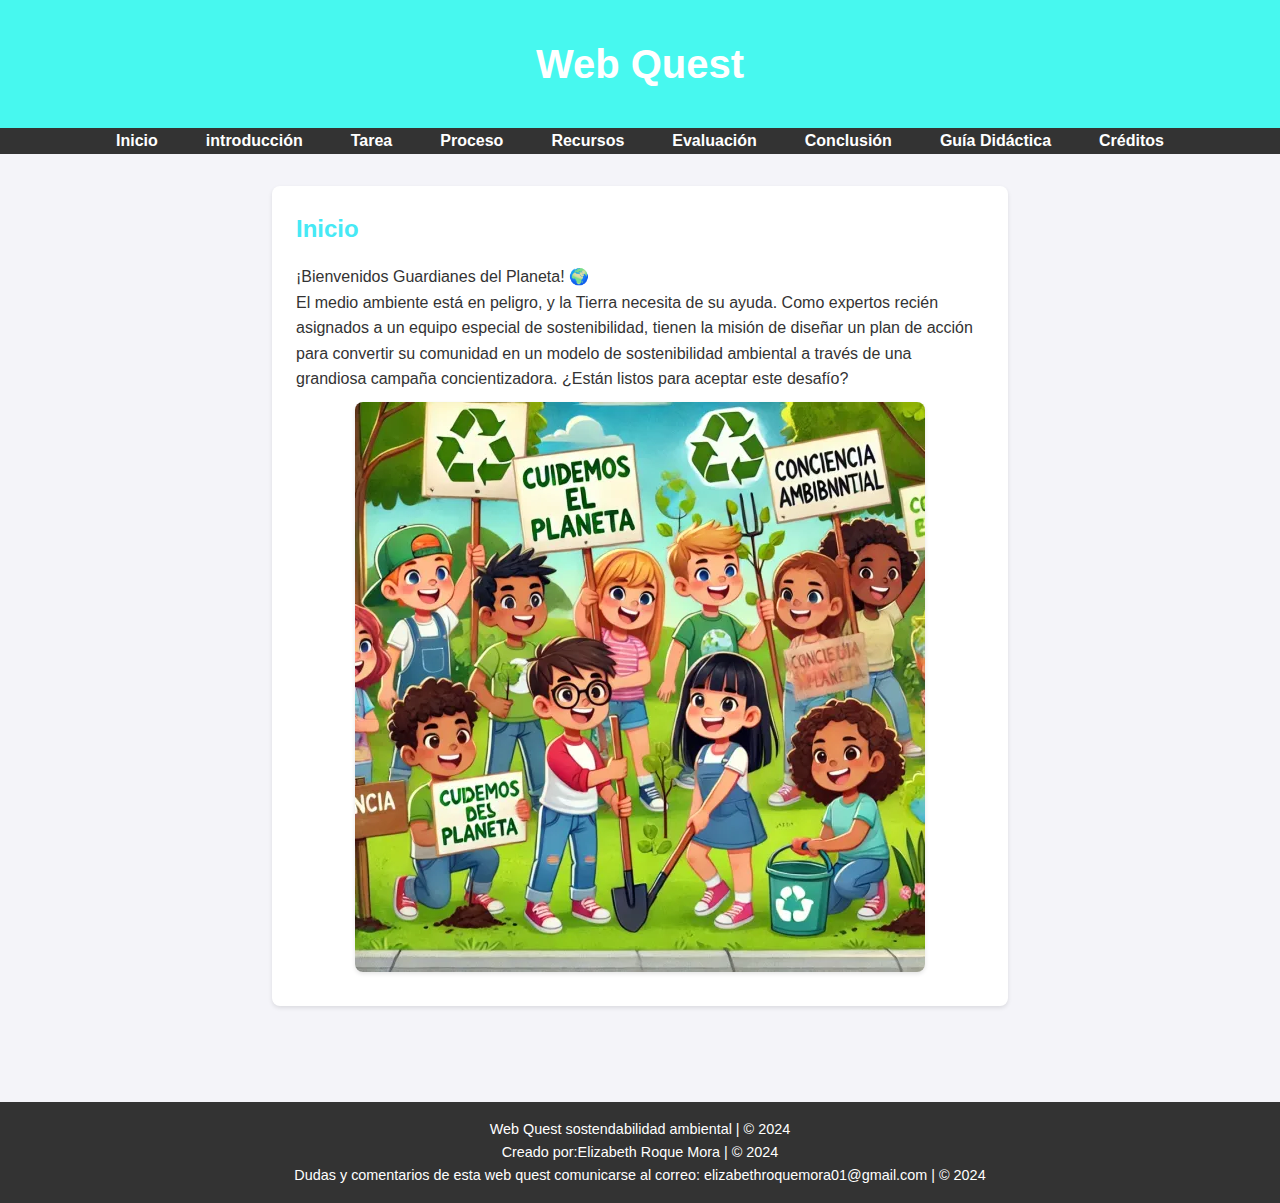
<file: index.html>
<!DOCTYPE html>
<html lang="es">
  <head>
    <meta charset="UTF-8" />
    <meta name="viewport" content="width=device-width, initial-scale=1.0" />
    <title>Web Quest</title>
    <link rel="stylesheet" href="styles.css" />
  </head>

  <body>
    <header>
      <h1>Web Quest</h1>
      <p></p>
    </header>

    <nav>
      <ul>
        <li><a href="../index.html">Inicio</a></li>
        <li><a href="./views/intruduction.html">introducción</a></li>
        <li><a href="./views/task.html">Tarea</a></li>
        <li><a href="./views/process.html">Proceso</a></li>
        <li><a href="./views/resourses.html">Recursos</a></li>
        <li><a href="./views/evaluation.html">Evaluación</a></li>
        <li><a href="./views/conclution.html">Conclusión</a></li>
        <li><a href="./views/guia.html">Guía Didáctica</a></li>
        <li><a href="./views/credits.html">Créditos</a></li>
      </ul>
    </nav>
    <main>
      <section id="inicio">
        <h2>Inicio</h2>
        <p>¡Bienvenidos Guardianes del Planeta! 🌍</p>
        <p>
          El medio ambiente está en peligro, y la Tierra necesita de su ayuda.
          Como expertos recién asignados a un equipo especial de sostenibilidad,
          tienen la misión de diseñar un plan de acción para convertir su
          comunidad en un modelo de sostenibilidad ambiental a través de una
          grandiosa campaña concientizadora. ¿Están listos para aceptar este
          desafío?
        </p>
        <img
          src="./images/inicio.webp"
          alt="Cambio climático"
          style="
            display: block;
            margin: 10px auto;
            max-width: 100%;
            height: auto;
          "
        />
      </section>
    </main>

    <footer>
      <p>Web Quest sostendabilidad ambiental | © 2024</p>
      <p>Creado por:Elizabeth Roque Mora | © 2024</p>
      <p>
        Dudas y comentarios de esta web quest comunicarse al correo:
        elizabethroquemora01@gmail.com | © 2024
      </p>
    </footer>
  </body>
</html>
</file>
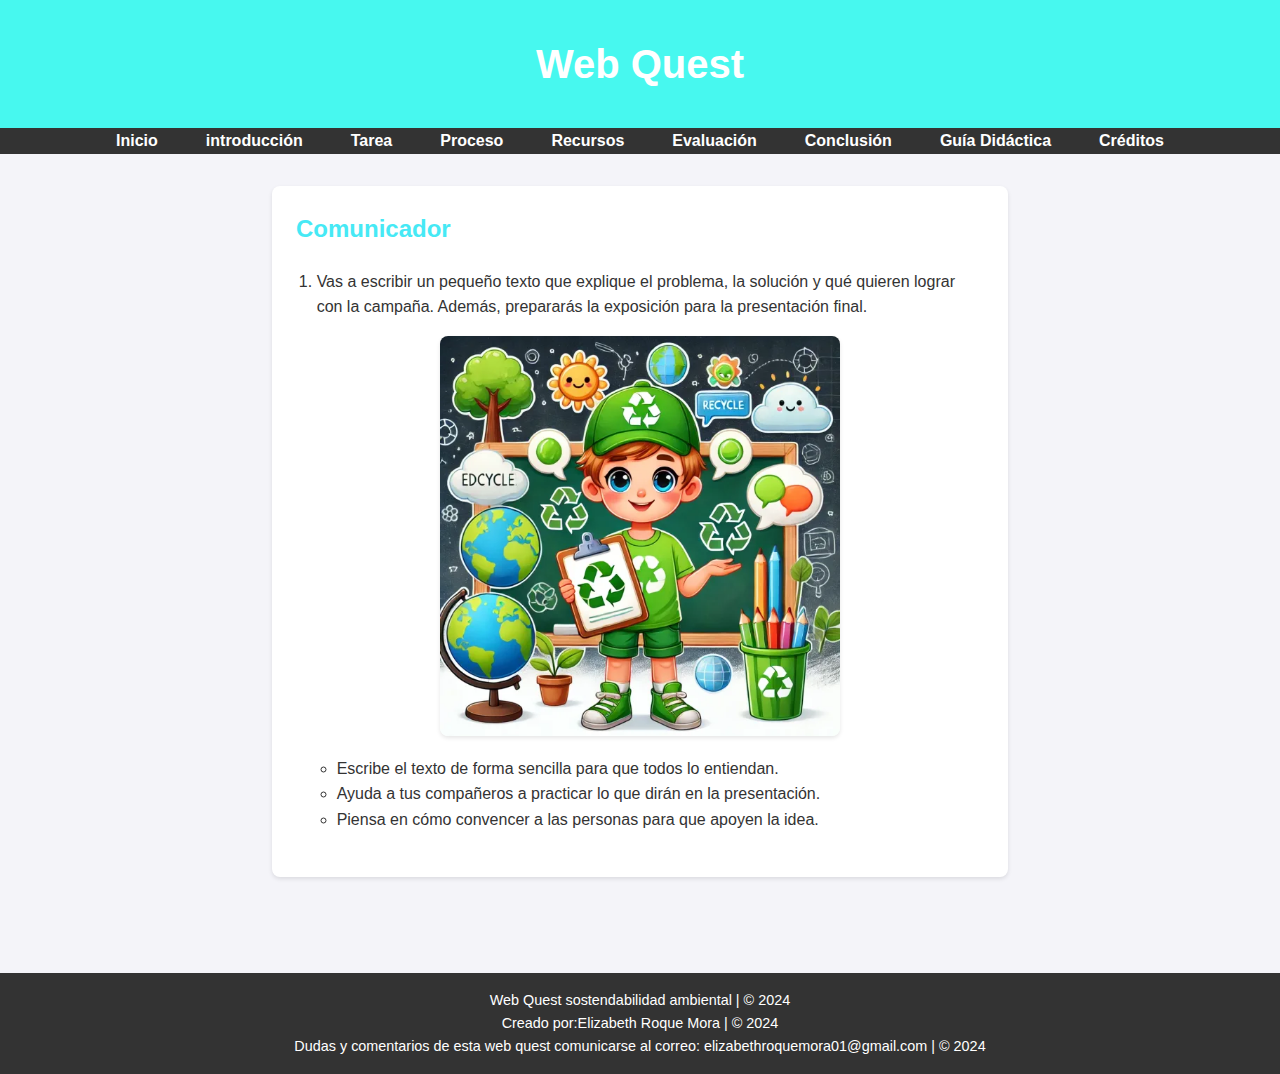
<file: views/comunicator.html>
<!DOCTYPE html>
<html lang="es">
  <head>
    <meta charset="UTF-8" />
    <meta name="viewport" content="width=device-width, initial-scale=1.0" />
    <title>Proceso</title>
    <link rel="stylesheet" href="../styles.css" />
    <style>
      img {
        width: 400px;
        height: auto;
        margin: 100px;
        display: block;
      }
      .image-right {
        float: right;
        margin-left: 20px;
        width: 200px;
        height: auto;
        margin: 10px;
        display: block;
      }
    </style>
  </head>
  <body>
    <header>
      <h1>Web Quest</h1>
      <p></p>
    </header>

    <nav>
      <ul>
        <li><a href="../index.html">Inicio</a></li>
        <li><a href="./intruduction.html">introducción</a></li>

        <li><a href="./task.html">Tarea</a></li>
        <li><a href="./process.html">Proceso</a></li>
        <li><a href="./resourses.html">Recursos</a></li>
        <li><a href="./evaluation.html">Evaluación</a></li>
        <li><a href="./conclution.html">Conclusión</a></li>
        <li><a href="./guia.html">Guía Didáctica</a></li>
        <li><a href="./credits.html">Créditos</a></li>
      </ul>
    </nav>

    <main>
      <section id="proceso">
        <h2>Comunicador</h2>
        <ol style="margin: 3%">
            <li>
              <p>
                Vas a escribir un pequeño texto que explique el problema, la
                solución y qué quieren lograr con la campaña. Además, prepararás
                la exposición para la presentación final.
              </p>
              <img src="../images/comunicador.webp" alt="Comunicadores" />
              <ul style="margin: 20px">
                <li>
                  Escribe el texto de forma sencilla para que todos lo
                  entiendan.
                </li>
                <li>
                  Ayuda a tus compañeros a practicar lo que dirán en la
                  presentación.
                </li>
                <li>
                  Piensa en cómo convencer a las personas para que apoyen la
                  idea.
                </li>
              </ul>
            </li>
          </ul>
        </ol>
      </section>
    </main>
  </body>
  <footer>
    <p>Web Quest sostendabilidad ambiental | © 2024</p>
    <p>Creado por:Elizabeth Roque Mora | © 2024</p>
    <p>
      Dudas y comentarios de esta web quest comunicarse al correo:
      elizabethroquemora01@gmail.com | © 2024
    </p>
  </footer>
</html>
</file>
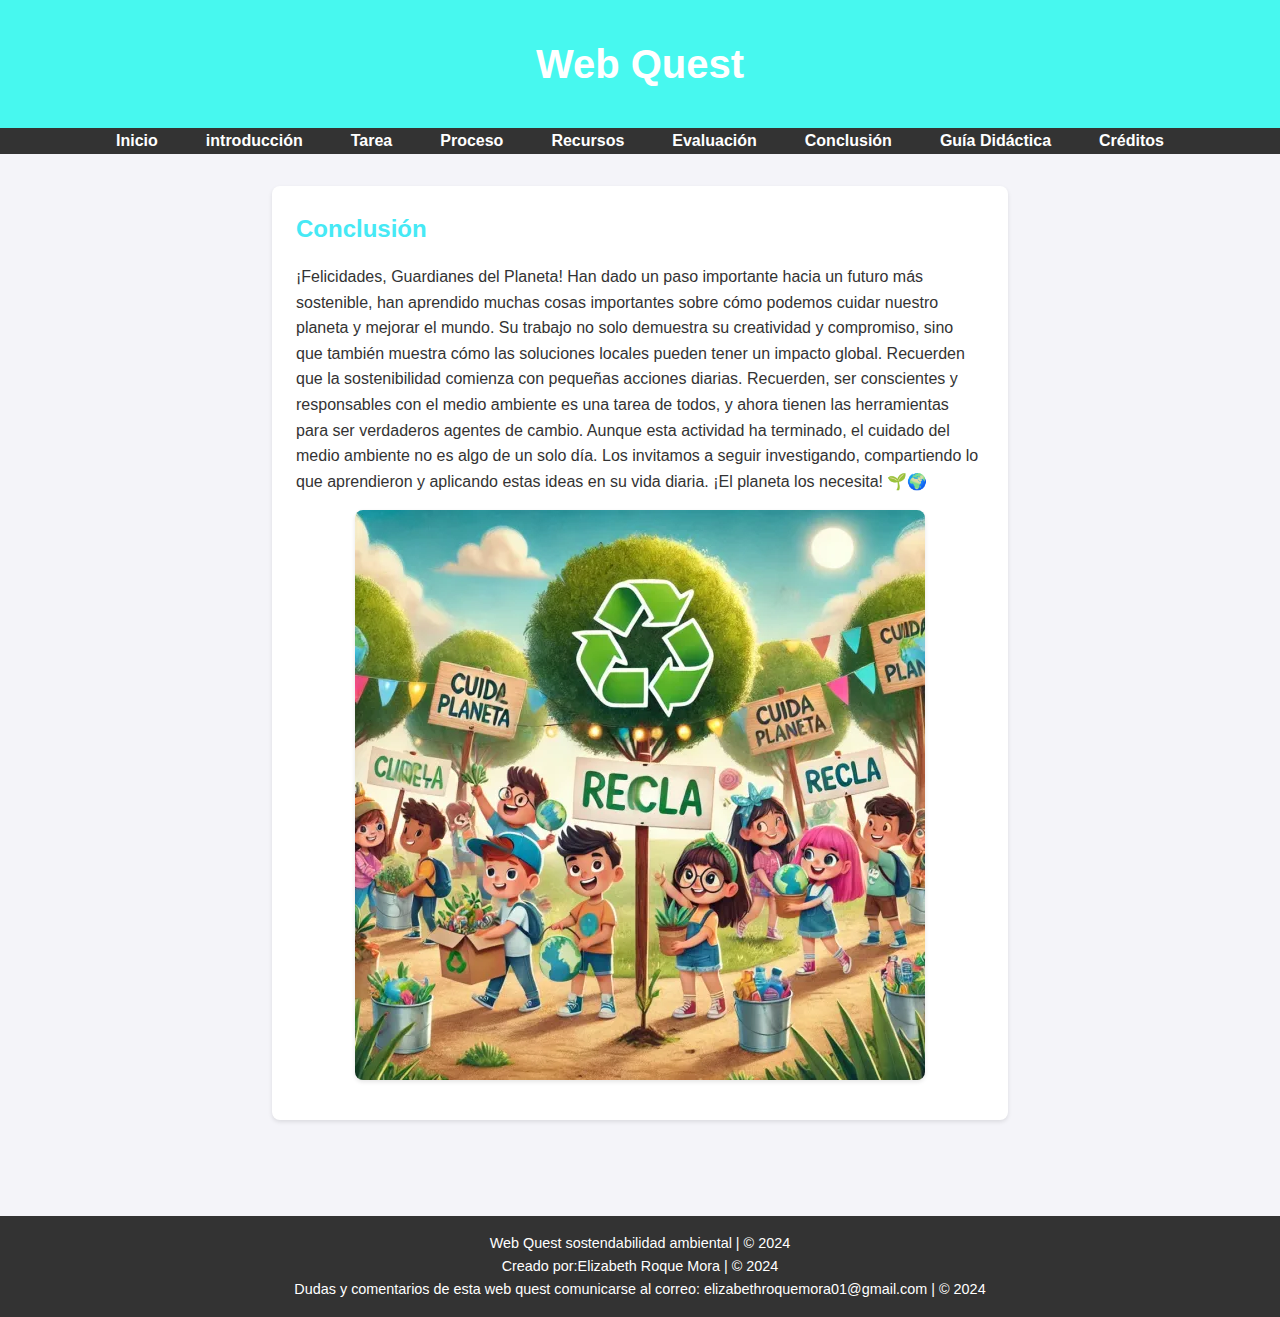
<file: views/conclution.html>
<!DOCTYPE html>
<html lang="en">
  <head>
    <meta charset="UTF-8" />
    <meta name="viewport" content="width=device-width, initial-scale=1.0" />
    <title>conclusion</title>
    <link rel="stylesheet" href="../styles.css" />
  </head>
  <body>
    <header>
      <h1>Web Quest</h1>
      <p></p>
    </header>

    <nav>
      <ul>
        <li><a href="../index.html">Inicio</a></li>
        <li><a href="./intruduction.html">introducción</a></li>

        <li><a href="./task.html">Tarea</a></li>
        <li><a href="./process.html">Proceso</a></li>
        <li><a href="./resourses.html">Recursos</a></li>
        <li><a href="./evaluation.html">Evaluación</a></li>
        <li><a href="./conclution.html">Conclusión</a></li>
        <li><a href="./guia.html">Guía Didáctica</a></li>
        <li><a href="./credits.html">Créditos</a></li>
      </ul>
    </nav>

    <main>
      <section id="conclusion">
        <h2>Conclusión</h2>
        <p>
          ¡Felicidades, Guardianes del Planeta! Han dado un paso importante
          hacia un futuro más sostenible, han aprendido muchas cosas importantes
          sobre cómo podemos cuidar nuestro planeta y mejorar el mundo. Su
          trabajo no solo demuestra su creatividad y compromiso, sino que
          también muestra cómo las soluciones locales pueden tener un impacto
          global. Recuerden que la sostenibilidad comienza con pequeñas acciones
          diarias. Recuerden, ser conscientes y responsables con el medio
          ambiente es una tarea de todos, y ahora tienen las herramientas para
          ser verdaderos agentes de cambio. Aunque esta actividad ha terminado,
          el cuidado del medio ambiente no es algo de un solo día. Los invitamos
          a seguir investigando, compartiendo lo que aprendieron y aplicando
          estas ideas en su vida diaria. ¡El planeta los necesita! 🌱🌍
        </p>
        <img src="../images/conclusion.webp" alt="Soluciones sostenibles" />
      </section>
    </main>
  </body>
  <footer>
    <p>Web Quest sostendabilidad ambiental | © 2024</p>
    <p>Creado por:Elizabeth Roque Mora | © 2024</p>
    <p>
      Dudas y comentarios de esta web quest comunicarse al correo:
      elizabethroquemora01@gmail.com | © 2024
    </p>
  </footer>
</html>
</file>
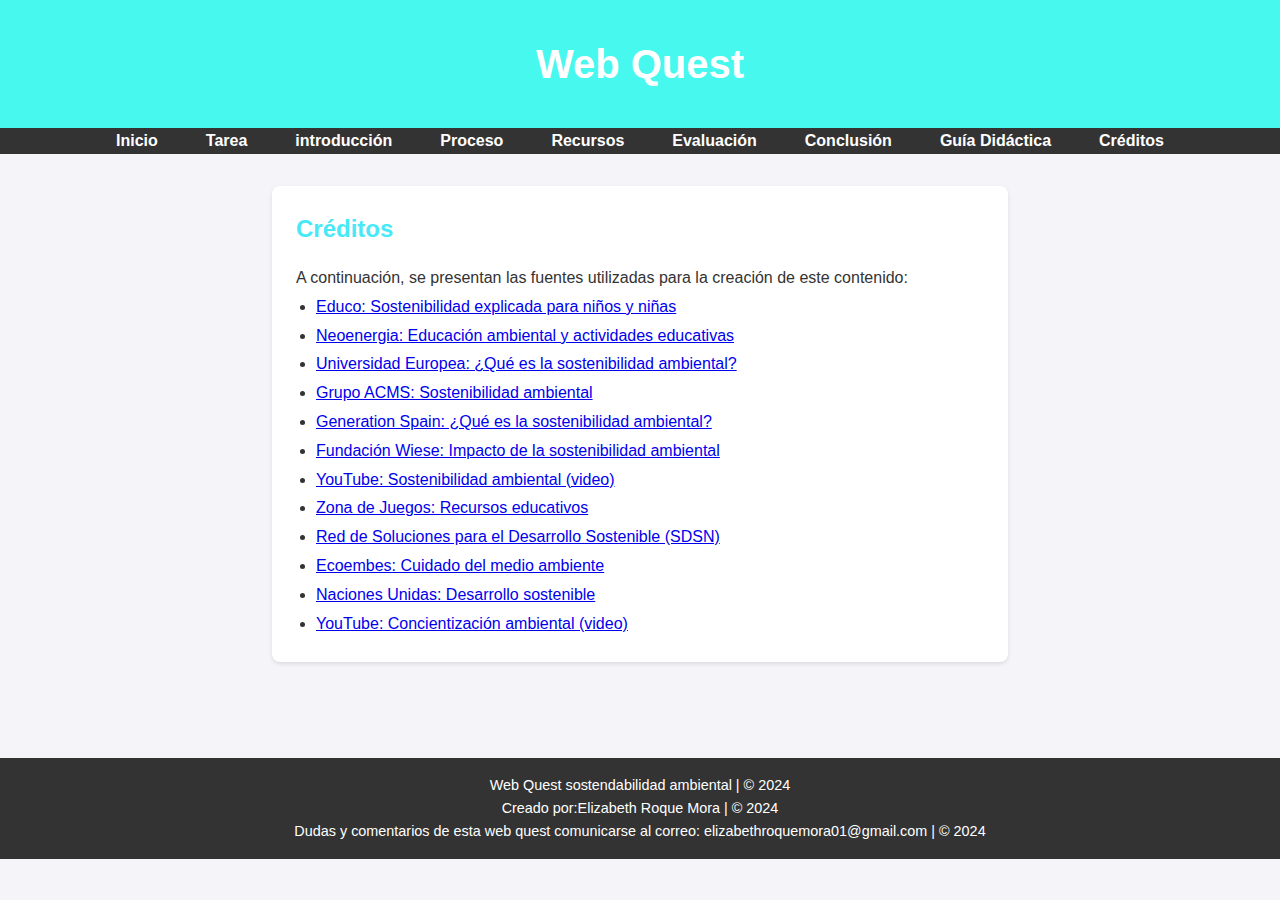
<file: views/credits.html>
<!DOCTYPE html>
<html lang="en">
  <head>
    <meta charset="UTF-8" />
    <meta name="viewport" content="width=device-width, initial-scale=1.0" />
    <title>Creditos</title>
    <link rel="stylesheet" href="../styles.css" />
  </head>
  <body>
    <header>
      <h1>Web Quest</h1>
      <p></p>
    </header>

    <nav>
      <ul>
        <li><a href="../index.html">Inicio</a></li>
        <li><a href="./task.html">Tarea</a></li>
        <li><a href="./intruduction.html">introducción</a></li>
        <li><a href="./process.html">Proceso</a></li>
        <li><a href="./resourses.html">Recursos</a></li>
        <li><a href="./evaluation.html">Evaluación</a></li>
        <li><a href="./conclution.html">Conclusión</a></li>
        <li><a href="./guia.html">Guía Didáctica</a></li>
        <li><a href="./credits.html">Créditos</a></li>
      </ul>
    </nav>

    <main>
      <section id="creditos">
        <h2>Créditos</h2>
        <p style="line-height: 1.8">
          A continuación, se presentan las fuentes utilizadas para la creación
          de este contenido:
        </p>
        <ul style="line-height: 1.8; padding-left: 20px">
          <li>
            <a
              href="https://www.educo.org/blog/sostenibilidad-explicada-para-ninos-y-ninas"
              target="_blank"
              rel="noopener"
              >Educo: Sostenibilidad explicada para niños y niñas</a
            >
          </li>
          <li>
            <a
              href="https://www.neoenergia.com/es/w/educacao-ambiental-cinco-atividades-educativas-para-ensinar-sustentabilidade-as-criancas-1"
              target="_blank"
              rel="noopener"
              >Neoenergia: Educación ambiental y actividades educativas</a
            >
          </li>
          <li>
            <a
              href="https://universidadeuropea.com/blog/que-es-sostenibilidad-ambiental/"
              target="_blank"
              rel="noopener"
              >Universidad Europea: ¿Qué es la sostenibilidad ambiental?</a
            >
          </li>
          <li>
            <a
              href="https://www.grupoacms.com/consultora/sostenibilidad-ambiental"
              target="_blank"
              rel="noopener"
              >Grupo ACMS: Sostenibilidad ambiental</a
            >
          </li>
          <li>
            <a
              href="https://spain.generation.org/blog/que-es-la-sostenibilidad-ambiental-y-como-la-fomentan-los-empleos-verdes/"
              target="_blank"
              rel="noopener"
              >Generation Spain: ¿Qué es la sostenibilidad ambiental?</a
            >
          </li>
          <li>
            <a
              href="https://www.fundacionwiese.org/blog/es/que-es-la-sostenibilidad-ambiental-y-como-impacta-en-nuestras-vidas/"
              target="_blank"
              rel="noopener"
              >Fundación Wiese: Impacto de la sostenibilidad ambiental</a
            >
          </li>
          <li>
            <a
              href="https://www.youtube.com/watch?v=MCKH5xk8Xg&pp=ygUOc29zdGVuaWJpbGlkYWQ%3D"
              target="_blank"
              rel="noopener"
              >YouTube: Sostenibilidad ambiental (video)</a
            >
          </li>
          <li>
            <a
              href="https://zonadejuegos.site/?gad_source=1&gclid=CjwKCAiAl4a6BhBqEiwAqvrqusUa5EsrBuF5p4NPQQQfHNwuh2adbWQcSHbBvlV099jLvaS08FVPfBoCoJYQAvD_BwE"
              target="_blank"
              rel="noopener"
              >Zona de Juegos: Recursos educativos</a
            >
          </li>
          <li>
            <a href="https://www.unsdsn.org/" target="_blank" rel="noopener"
              >Red de Soluciones para el Desarrollo Sostenible (SDSN)</a
            >
          </li>
          <li>
            <a href="https://www.ecoembes.com/es" target="_blank" rel="noopener"
              >Ecoembes: Cuidado del medio ambiente</a
            >
          </li>
          <li>
            <a
              href="https://www.un.org/sustainabledevelopment/es/"
              target="_blank"
              rel="noopener"
              >Naciones Unidas: Desarrollo sostenible</a
            >
          </li>
          <li>
            <a
              href="https://www.youtube.com/watch?v=S6Zxmc1sQnA&pp=ygUOc29zdGVuaWJpbGlkYWQ%3D"
              target="_blank"
              rel="noopener"
              >YouTube: Concientización ambiental (video)</a
            >
          </li>
        </ul>
      </section>
    </main>

    <footer>
      <p>Web Quest sostendabilidad ambiental | © 2024</p>
      <p>Creado por:Elizabeth Roque Mora | © 2024</p>
      <p>
        Dudas y comentarios de esta web quest comunicarse al correo:
        elizabethroquemora01@gmail.com | © 2024
      </p>
    </footer>
  </body>
</html>
</file>
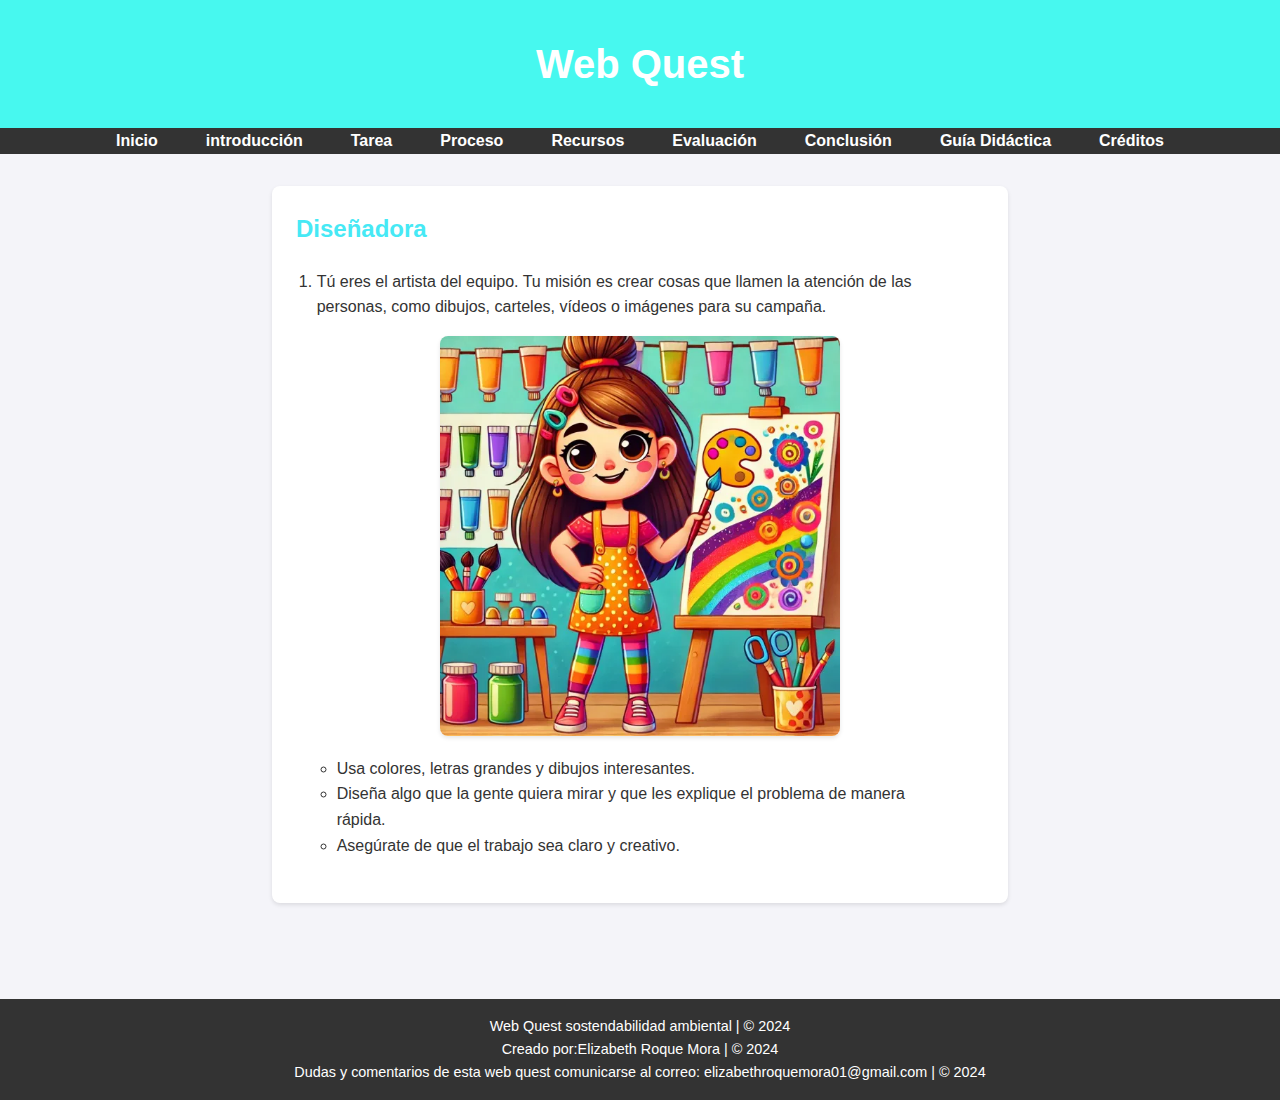
<file: views/designer.html>
<!DOCTYPE html>
<html lang="es">
  <head>
    <meta charset="UTF-8" />
    <meta name="viewport" content="width=device-width, initial-scale=1.0" />
    <title>Proceso</title>
    <link rel="stylesheet" href="../styles.css" />
    <style>
      img {
        width: 400px;
        height: auto;
        margin: 100px;
        display: block;
      }
      .image-right {
        float: right;
        margin-left: 20px;
        width: 200px;
        height: auto;
        margin: 10px;
        display: block;
      }
    </style>
  </head>
  <body>
    <header>
      <h1>Web Quest</h1>
      <p></p>
    </header>

    <nav>
      <ul>
        <li><a href="../index.html">Inicio</a></li>
        <li><a href="./intruduction.html">introducción</a></li>

        <li><a href="./task.html">Tarea</a></li>
        <li><a href="./process.html">Proceso</a></li>
        <li><a href="./resourses.html">Recursos</a></li>
        <li><a href="./evaluation.html">Evaluación</a></li>
        <li><a href="./conclution.html">Conclusión</a></li>
        <li><a href="./guia.html">Guía Didáctica</a></li>
        <li><a href="./credits.html">Créditos</a></li>
      </ul>
    </nav>

    <main>
      <section id="proceso">
        <h2>Diseñadora</h2>
        <ol style="margin: 3%">
            <li>
              <p>
                Tú eres el artista del equipo. Tu misión es crear cosas que
                llamen la atención de las personas, como dibujos, carteles,
                vídeos o imágenes para su campaña.
              </p>
              <img src="../images/disenadora.webp" alt="Diseñadores" />
              <ul style="margin: 20px">
                <li>Usa colores, letras grandes y dibujos interesantes.</li>
                <li>
                  Diseña algo que la gente quiera mirar y que les explique el
                  problema de manera rápida.
                </li>
                <li>Asegúrate de que el trabajo sea claro y creativo.</li>
              </ul>
            </li>
          </ul>
        </ol>
      </section>
    </main>
  </body>
  <footer>
    <p>Web Quest sostendabilidad ambiental | © 2024</p>
    <p>Creado por:Elizabeth Roque Mora | © 2024</p>
    <p>
      Dudas y comentarios de esta web quest comunicarse al correo:
      elizabethroquemora01@gmail.com | © 2024
    </p>
  </footer>
</html>
</file>
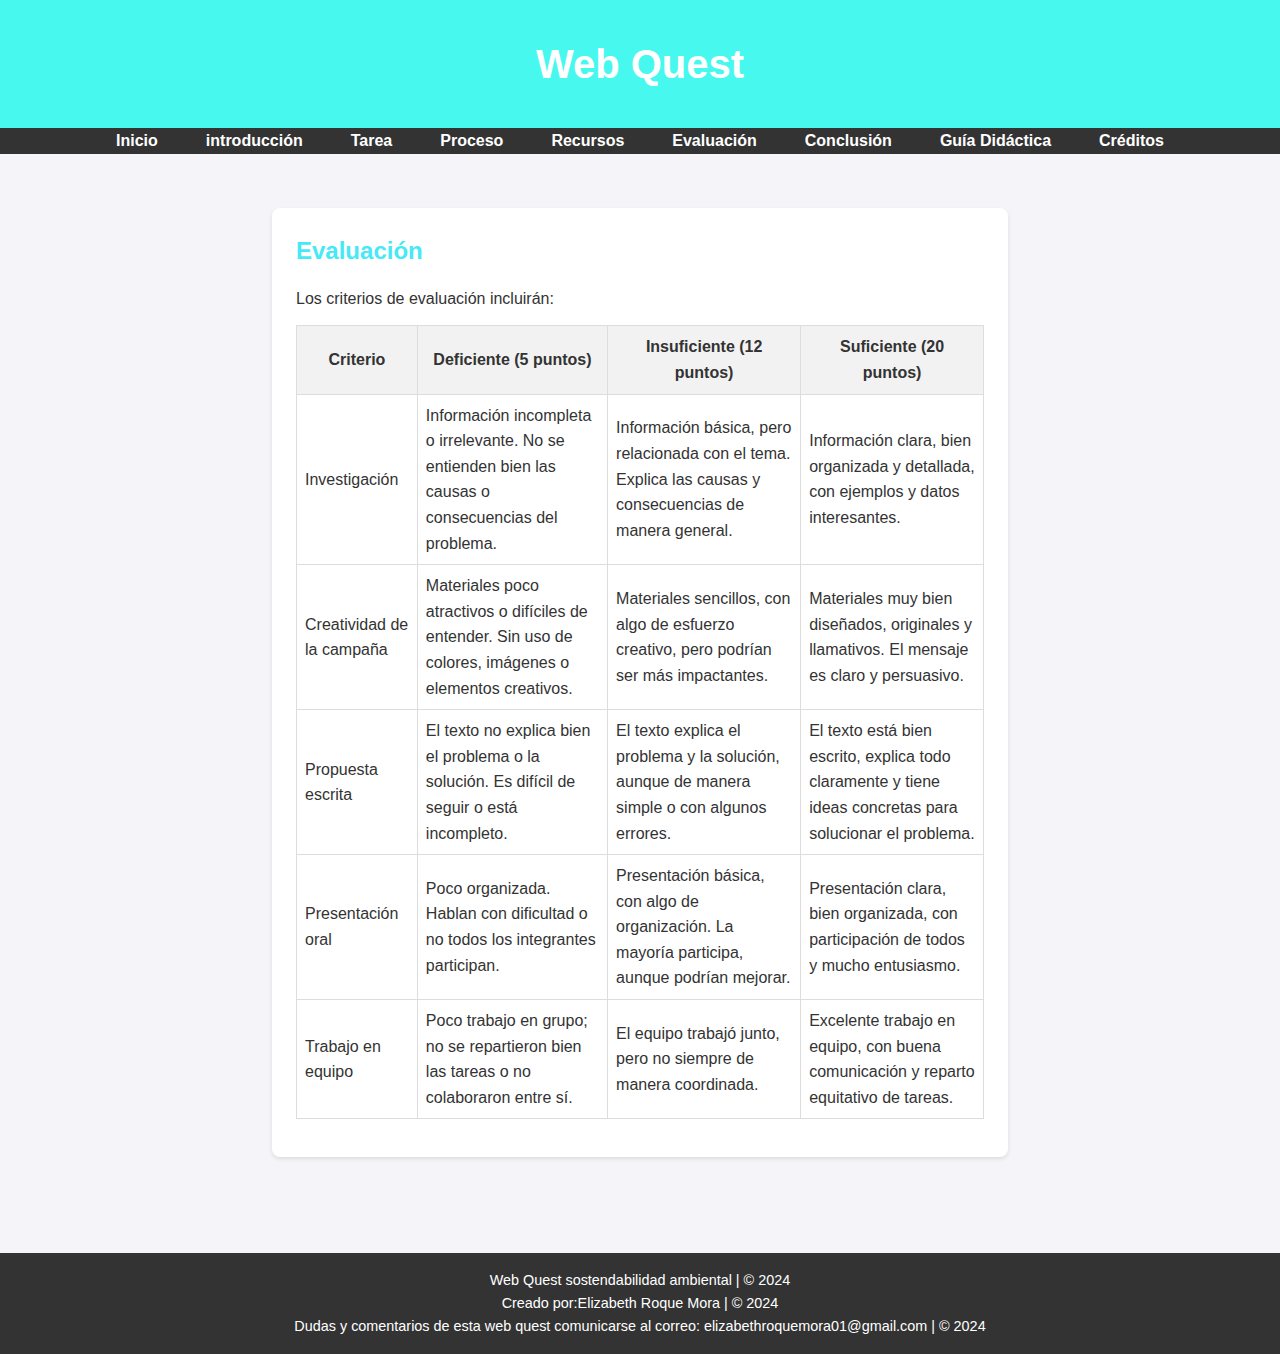
<file: views/evaluation.html>
<!DOCTYPE html>
<html lang="en">
  <head>
    <meta charset="UTF-8" />
    <meta name="viewport" content="width=device-width, initial-scale=1.0" />
    <title>Evaluación</title>
    <link rel="stylesheet" href="../styles.css" />
  </head>
  <body>
    <header>
      <h1>Web Quest</h1>
      <p></p>
    </header>

    <nav>
      <ul>
        <li><a href="../index.html">Inicio</a></li>
        <li><a href="./intruduction.html">introducción</a></li>

        <li><a href="./task.html">Tarea</a></li>
        <li><a href="./process.html">Proceso</a></li>
        <li><a href="./resourses.html">Recursos</a></li>
        <li><a href="./evaluation.html">Evaluación</a></li>
        <li><a href="./conclution.html">Conclusión</a></li>
        <li><a href="./guia.html">Guía Didáctica</a></li>
        <li><a href="./credits.html">Créditos</a></li>
      </ul>
    </nav>

    <main>
      <section id="evaluacion" style="margin-top: 3%">
        <h2>Evaluación</h2>
        <p>Los criterios de evaluación incluirán:</p>
        <table style="width: 100%; border-collapse: collapse; margin: 2% 0">
          <thead>
            <tr style="background-color: #f2f2f2">
              <th style="border: 1px solid #ddd; padding: 8px">Criterio</th>
              <th style="border: 1px solid #ddd; padding: 8px">
                Deficiente (5 puntos)
              </th>
              <th style="border: 1px solid #ddd; padding: 8px">
                Insuficiente (12 puntos)
              </th>
              <th style="border: 1px solid #ddd; padding: 8px">
                Suficiente (20 puntos)
              </th>
            </tr>
          </thead>
          <tbody>
            <tr>
              <td style="border: 1px solid #ddd; padding: 8px">
                Investigación
              </td>
              <td style="border: 1px solid #ddd; padding: 8px">
                Información incompleta o irrelevante. No se entienden bien las
                causas o consecuencias del problema.
              </td>
              <td style="border: 1px solid #ddd; padding: 8px">
                Información básica, pero relacionada con el tema. Explica las
                causas y consecuencias de manera general.
              </td>
              <td style="border: 1px solid #ddd; padding: 8px">
                Información clara, bien organizada y detallada, con ejemplos y
                datos interesantes.
              </td>
            </tr>
            <tr>
              <td style="border: 1px solid #ddd; padding: 8px">
                Creatividad de la campaña
              </td>
              <td style="border: 1px solid #ddd; padding: 8px">
                Materiales poco atractivos o difíciles de entender. Sin uso de
                colores, imágenes o elementos creativos.
              </td>
              <td style="border: 1px solid #ddd; padding: 8px">
                Materiales sencillos, con algo de esfuerzo creativo, pero
                podrían ser más impactantes.
              </td>
              <td style="border: 1px solid #ddd; padding: 8px">
                Materiales muy bien diseñados, originales y llamativos. El
                mensaje es claro y persuasivo.
              </td>
            </tr>
            <tr>
              <td style="border: 1px solid #ddd; padding: 8px">
                Propuesta escrita
              </td>
              <td style="border: 1px solid #ddd; padding: 8px">
                El texto no explica bien el problema o la solución. Es difícil
                de seguir o está incompleto.
              </td>
              <td style="border: 1px solid #ddd; padding: 8px">
                El texto explica el problema y la solución, aunque de manera
                simple o con algunos errores.
              </td>
              <td style="border: 1px solid #ddd; padding: 8px">
                El texto está bien escrito, explica todo claramente y tiene
                ideas concretas para solucionar el problema.
              </td>
            </tr>
            <tr>
              <td style="border: 1px solid #ddd; padding: 8px">
                Presentación oral
              </td>
              <td style="border: 1px solid #ddd; padding: 8px">
                Poco organizada. Hablan con dificultad o no todos los
                integrantes participan.
              </td>
              <td style="border: 1px solid #ddd; padding: 8px">
                Presentación básica, con algo de organización. La mayoría
                participa, aunque podrían mejorar.
              </td>
              <td style="border: 1px solid #ddd; padding: 8px">
                Presentación clara, bien organizada, con participación de todos
                y mucho entusiasmo.
              </td>
            </tr>
            <tr>
              <td style="border: 1px solid #ddd; padding: 8px">
                Trabajo en equipo
              </td>
              <td style="border: 1px solid #ddd; padding: 8px">
                Poco trabajo en grupo; no se repartieron bien las tareas o no
                colaboraron entre sí.
              </td>
              <td style="border: 1px solid #ddd; padding: 8px">
                El equipo trabajó junto, pero no siempre de manera coordinada.
              </td>
              <td style="border: 1px solid #ddd; padding: 8px">
                Excelente trabajo en equipo, con buena comunicación y reparto
                equitativo de tareas.
              </td>
            </tr>
          </tbody>
        </table>
      </section>
    </main>
  </body>
  <footer>
    <p>Web Quest sostendabilidad ambiental | © 2024</p>
    <p>Creado por:Elizabeth Roque Mora | © 2024</p>
    <p>
      Dudas y comentarios de esta web quest comunicarse al correo:
      elizabethroquemora01@gmail.com | © 2024
    </p>
  </footer>
</html>
</file>
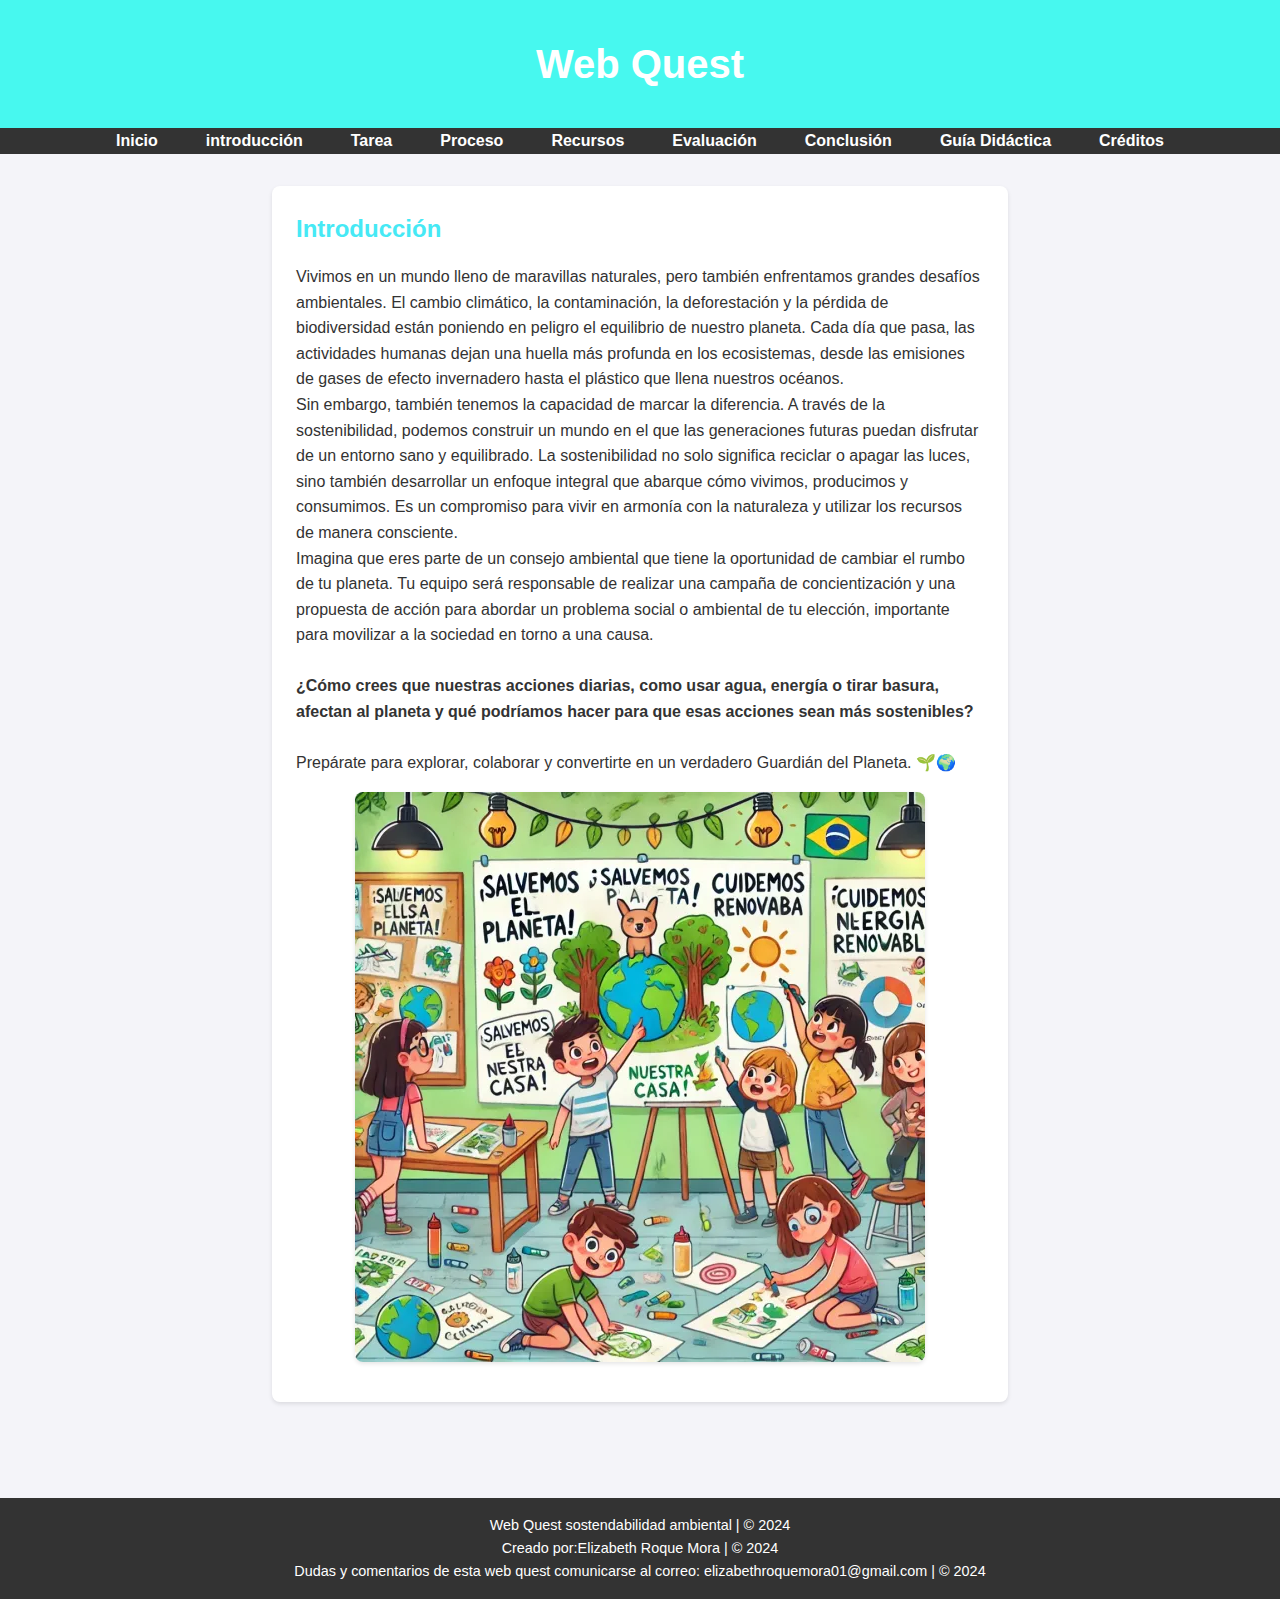
<file: views/intruduction.html>
<!DOCTYPE html>
<html lang="en">
  <head>
    <meta charset="UTF-8" />
    <meta name="viewport" content="width=device-width, initial-scale=1.0" />
    <title>introducción</title>
    <link rel="stylesheet" href="../styles.css" />
  </head>
  <body>
    <header>
      <h1>Web Quest</h1>
      <p></p>
    </header>

    <nav>
      <ul>
        <li><a href="../index.html">Inicio</a></li>
        <li><a href="./intruduction.html">introducción</a></li>
        <li><a href="./task.html">Tarea</a></li>
        <li><a href="./process.html">Proceso</a></li>
        <li><a href="./resourses.html">Recursos</a></li>
        <li><a href="./evaluation.html">Evaluación</a></li>
        <li><a href="./conclution.html">Conclusión</a></li>
        <li><a href="./guia.html">Guía Didáctica</a></li>
        <li><a href="./credits.html">Créditos</a></li>
      </ul>
    </nav>

    <main>
      <section id="introducción">
        <h2>Introducción</h2>

        <p>
          Vivimos en un mundo lleno de maravillas naturales, pero también
          enfrentamos grandes desafíos ambientales. El cambio climático, la
          contaminación, la deforestación y la pérdida de biodiversidad están
          poniendo en peligro el equilibrio de nuestro planeta. Cada día que
          pasa, las actividades humanas dejan una huella más profunda en los
          ecosistemas, desde las emisiones de gases de efecto invernadero hasta
          el plástico que llena nuestros océanos.
        </p>
        <p>
          Sin embargo, también tenemos la capacidad de marcar la diferencia. A
          través de la sostenibilidad, podemos construir un mundo en el que las
          generaciones futuras puedan disfrutar de un entorno sano y
          equilibrado. La sostenibilidad no solo significa reciclar o apagar las
          luces, sino también desarrollar un enfoque integral que abarque cómo
          vivimos, producimos y consumimos. Es un compromiso para vivir en
          armonía con la naturaleza y utilizar los recursos de manera
          consciente.
        </p>
        <p>
          Imagina que eres parte de un consejo ambiental que tiene la
          oportunidad de cambiar el rumbo de tu planeta. Tu equipo será
          responsable de realizar una campaña de concientización y una propuesta
          de acción para abordar un problema social o ambiental de tu elección,
          importante para movilizar a la sociedad en torno a una causa.
        </p>
        <br />
        <b>
          ¿Cómo crees que nuestras acciones diarias, como usar agua, energía o
          tirar basura, afectan al planeta y qué podríamos hacer para que esas
          acciones sean más sostenibles?</b
        >

        <br />
        <br />

        <p>
          Prepárate para explorar, colaborar y convertirte en un verdadero
          Guardián del Planeta. 🌱🌍
        </p>
        <div style="text-align: center">
          <img
            src="../images/introduccion.webp"
            alt="Contaminación ambiental"
          />
        </div>
      </section>
    </main>

    <footer>
      <p>Web Quest sostendabilidad ambiental | © 2024</p>
      <p>Creado por:Elizabeth Roque Mora | © 2024</p>
      <p>
        Dudas y comentarios de esta web quest comunicarse al correo:
        elizabethroquemora01@gmail.com | © 2024
      </p>
    </footer>
  </body>
</html>
</file>
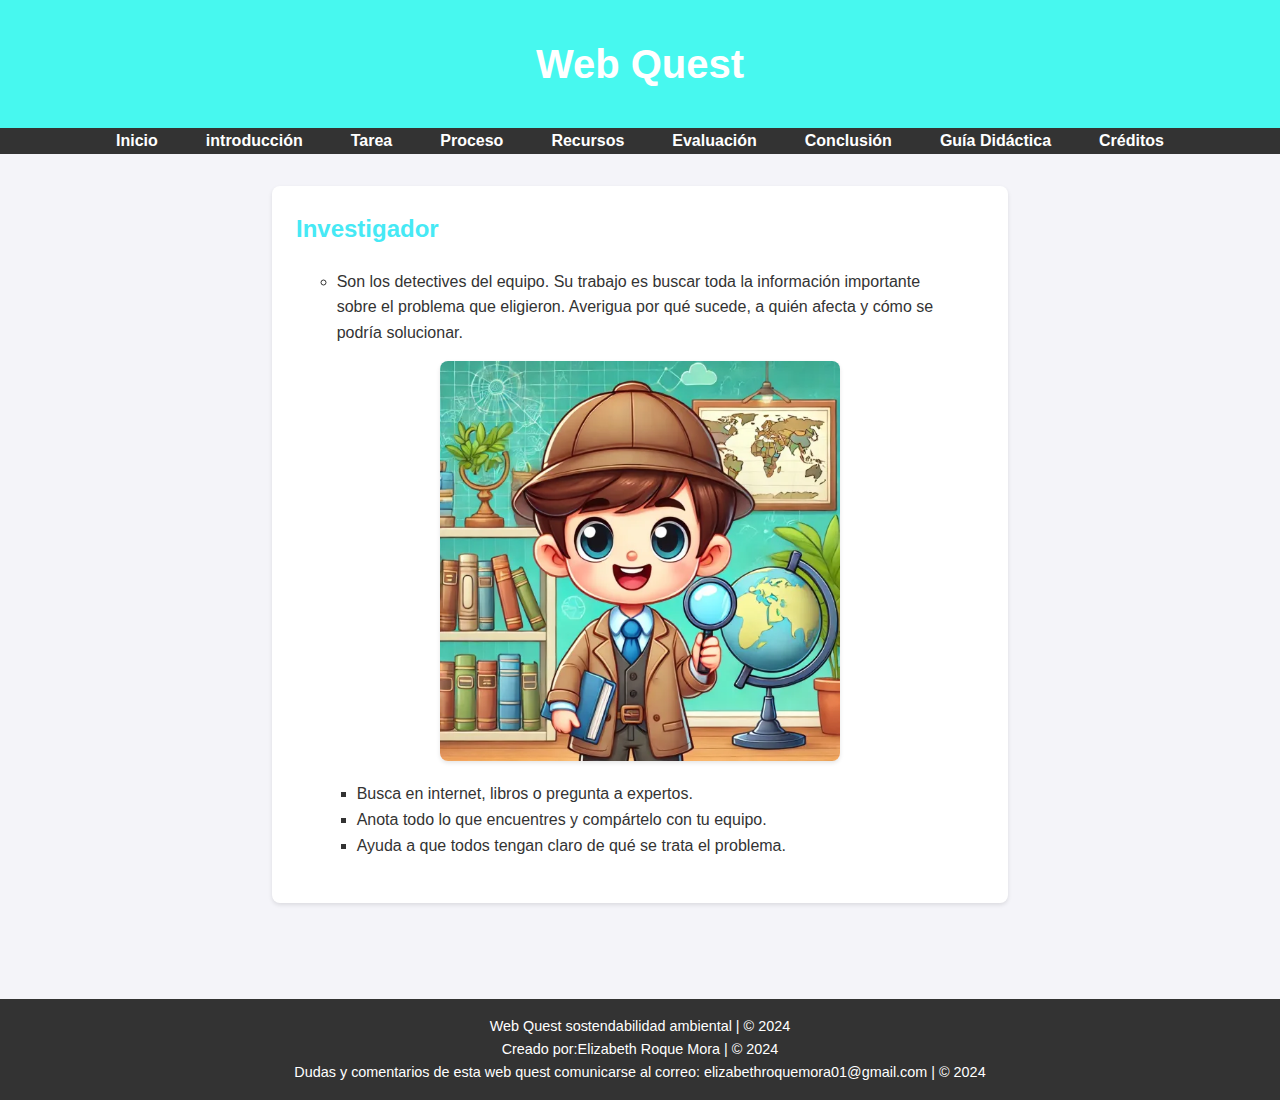
<file: views/investigator.html>
<!DOCTYPE html>
<html lang="es">
  <head>
    <meta charset="UTF-8" />
    <meta name="viewport" content="width=device-width, initial-scale=1.0" />
    <title>Proceso</title>
    <link rel="stylesheet" href="../styles.css" />
    <style>
      img {
        width: 400px;
        height: auto;
        margin: 100px;
        display: block;
      }
      .image-right {
        float: right;
        margin-left: 20px;
        width: 200px;
        height: auto;
        margin: 10px;
        display: block;
      }
    </style>
  </head>
  <body>
    <header>
      <h1>Web Quest</h1>
      <p></p>
    </header>

    <nav>
      <ul>
        <li><a href="../index.html">Inicio</a></li>
        <li><a href="./intruduction.html">introducción</a></li>

        <li><a href="./task.html">Tarea</a></li>
        <li><a href="./process.html">Proceso</a></li>
        <li><a href="./resourses.html">Recursos</a></li>
        <li><a href="./evaluation.html">Evaluación</a></li>
        <li><a href="./conclution.html">Conclusión</a></li>
        <li><a href="./guia.html">Guía Didáctica</a></li>
        <li><a href="./credits.html">Créditos</a></li>
      </ul>
    </nav>

    <main>
      <section id="proceso">
        <h2>Investigador</h2>
        <ol style="margin: 3%">
          <ul style="margin: 20px">
            <li>
              <p>
                Son los detectives del equipo. Su trabajo es buscar toda la
                información importante sobre el problema que eligieron. Averigua
                por qué sucede, a quién afecta y cómo se podría solucionar.
              </p>
              <img
                src="../images/investigador.webp"
                alt="Investigación local"
              />
              <ul style="margin: 20px">
                <li>Busca en internet, libros o pregunta a expertos.</li>
                <li>
                  Anota todo lo que encuentres y compártelo con tu equipo.
                </li>
                <li>
                  Ayuda a que todos tengan claro de qué se trata el problema.
                </li>
              </ul>
            </li>
          </ul>
        </ol>
      </section>
    </main>
  </body>
  <footer>
    <p>Web Quest sostendabilidad ambiental | © 2024</p>
    <p>Creado por:Elizabeth Roque Mora | © 2024</p>
    <p>
      Dudas y comentarios de esta web quest comunicarse al correo:
      elizabethroquemora01@gmail.com | © 2024
    </p>
  </footer>
</html>
</file>
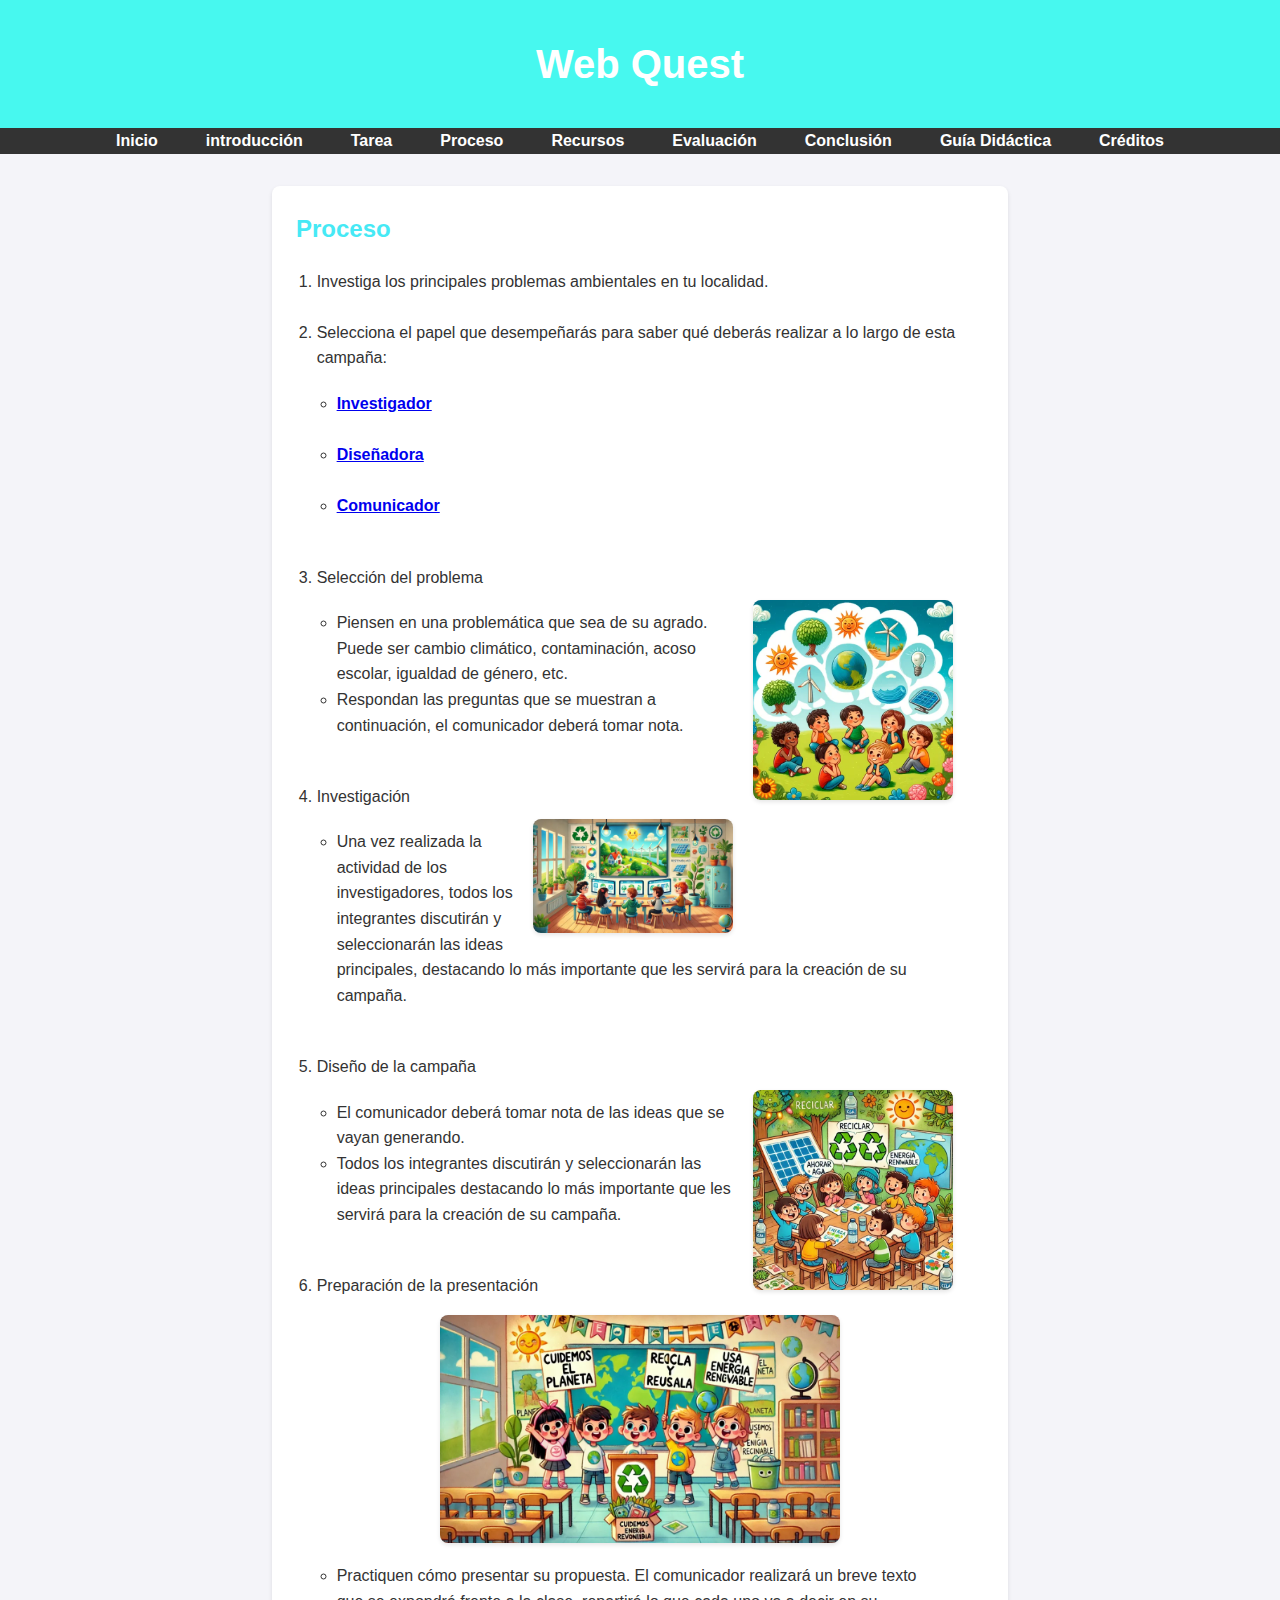
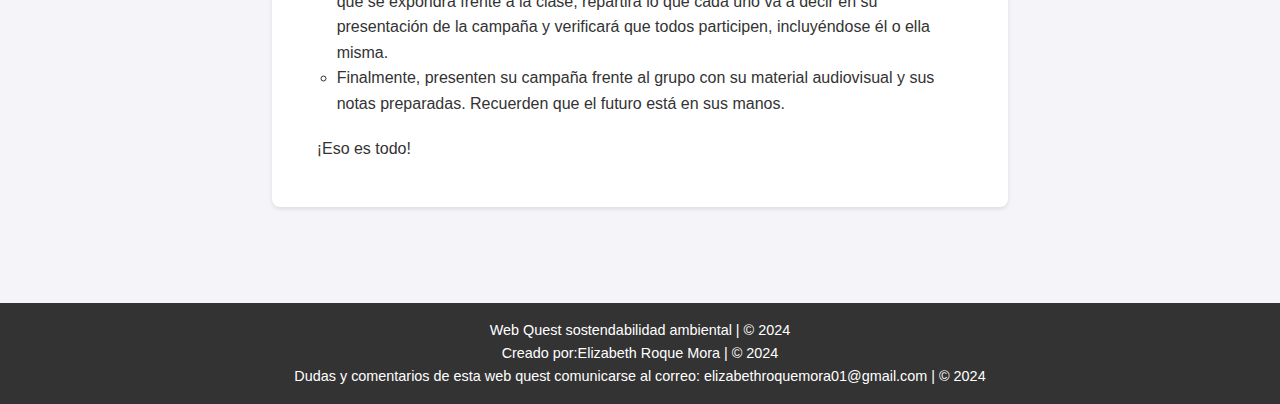
<file: views/process.html>
<!DOCTYPE html>
<html lang="es">
  <head>
    <meta charset="UTF-8" />
    <meta name="viewport" content="width=device-width, initial-scale=1.0" />
    <title>Proceso</title>
    <link rel="stylesheet" href="../styles.css" />
    <style>
      img {
        width: 400px;
        height: auto;
        margin: 100px;
        display: block;
      }
      .image-right {
        float: right;
        margin-left: 20px;
        width: 200px;
        height: auto;
        margin: 10px;
        display: block;
      }
    </style>
  </head>
  <body>
    <header>
      <h1>Web Quest</h1>
      <p></p>
    </header>

    <nav>
      <ul>
        <li><a href="../index.html">Inicio</a></li>
        <li><a href="./intruduction.html">introducción</a></li>

        <li><a href="./task.html">Tarea</a></li>
        <li><a href="./process.html">Proceso</a></li>
        <li><a href="./resourses.html">Recursos</a></li>
        <li><a href="./evaluation.html">Evaluación</a></li>
        <li><a href="./conclution.html">Conclusión</a></li>
        <li><a href="./guia.html">Guía Didáctica</a></li>
        <li><a href="./credits.html">Créditos</a></li>
      </ul>
    </nav>

    <main>
      <section id="proceso">
        <h2>Proceso</h2>
        <ol style="margin: 3%">
          <li>
            Investiga los principales problemas ambientales en tu localidad.
          </li>
          <br />

          <li>
            Selecciona el papel que desempeñarás para saber qué deberás realizar
            a lo largo de esta campaña:
          </li>
          <ul style="margin: 20px">
            <li>
              <strong> <a href="./investigator.html">Investigador</a></strong>
            </li>
            <br />

            <li>
              <strong> <a href="./designer.html">Diseñadora</a></strong>
            </li>
            <br />

            <li>
              <strong> <a href="./comunicator.html">Comunicador</a></strong>
            </li>
          </ul>
          <br />

          <li>Selección del problema</li>
          <img
            src="../images/seleccion_del_problema.webp"
            alt="Selección del problema"
            class="image-right"
          />
          <ul style="margin: 20px">
            <li>
              Piensen en una problemática que sea de su agrado. Puede ser cambio
              climático, contaminación, acoso escolar, igualdad de género, etc.
            </li>
            <li>
              Respondan las preguntas que se muestran a continuación, el
              comunicador deberá tomar nota.
            </li>
          </ul>
          <br />

          <li>Investigación</li>
          <img
            src="../images/investigacion.webp"
            alt="Investigación"
            class="image-right"
          />
          <ul style="margin: 20px">
            <li>
              Una vez realizada la actividad de los investigadores, todos los
              integrantes discutirán y seleccionarán las ideas principales,
              destacando lo más importante que les servirá para la creación de
              su campaña.
            </li>
          </ul>
          <br />

          <li>Diseño de la campaña</li>
          <img
            src="../images/diseno_de_la_campana.webp"
            alt="Diseño de la campaña"
            class="image-right"
          />
          <ul style="margin: 20px">
            <li>
              El comunicador deberá tomar nota de las ideas que se vayan
              generando.
            </li>
            <li>
              Todos los integrantes discutirán y seleccionarán las ideas
              principales destacando lo más importante que les servirá para la
              creación de su campaña.
            </li>
          </ul>
          <br />

          <li>Preparación de la presentación</li>
          <img
            src="../images/preparacion_de_la_presentacion.webp"
            alt="Preparación de la presentación"
          />
          <ul style="margin: 20px">
            <li>
              Practiquen cómo presentar su propuesta. El comunicador realizará
              un breve texto que se expondrá frente a la clase, repartirá lo que
              cada uno va a decir en su presentación de la campaña y verificará
              que todos participen, incluyéndose él o ella misma.
            </li>
            <li>
              Finalmente, presenten su campaña frente al grupo con su material
              audiovisual y sus notas preparadas. Recuerden que el futuro está
              en sus manos.
            </li>
          </ul>

          <p>¡Eso es todo!</p>
        </ol>
      </section>
    </main>
  </body>
  <footer>
    <p>Web Quest sostendabilidad ambiental | © 2024</p>
    <p>Creado por:Elizabeth Roque Mora | © 2024</p>
    <p>
      Dudas y comentarios de esta web quest comunicarse al correo:
      elizabethroquemora01@gmail.com | © 2024
    </p>
  </footer>
</html>
</file>
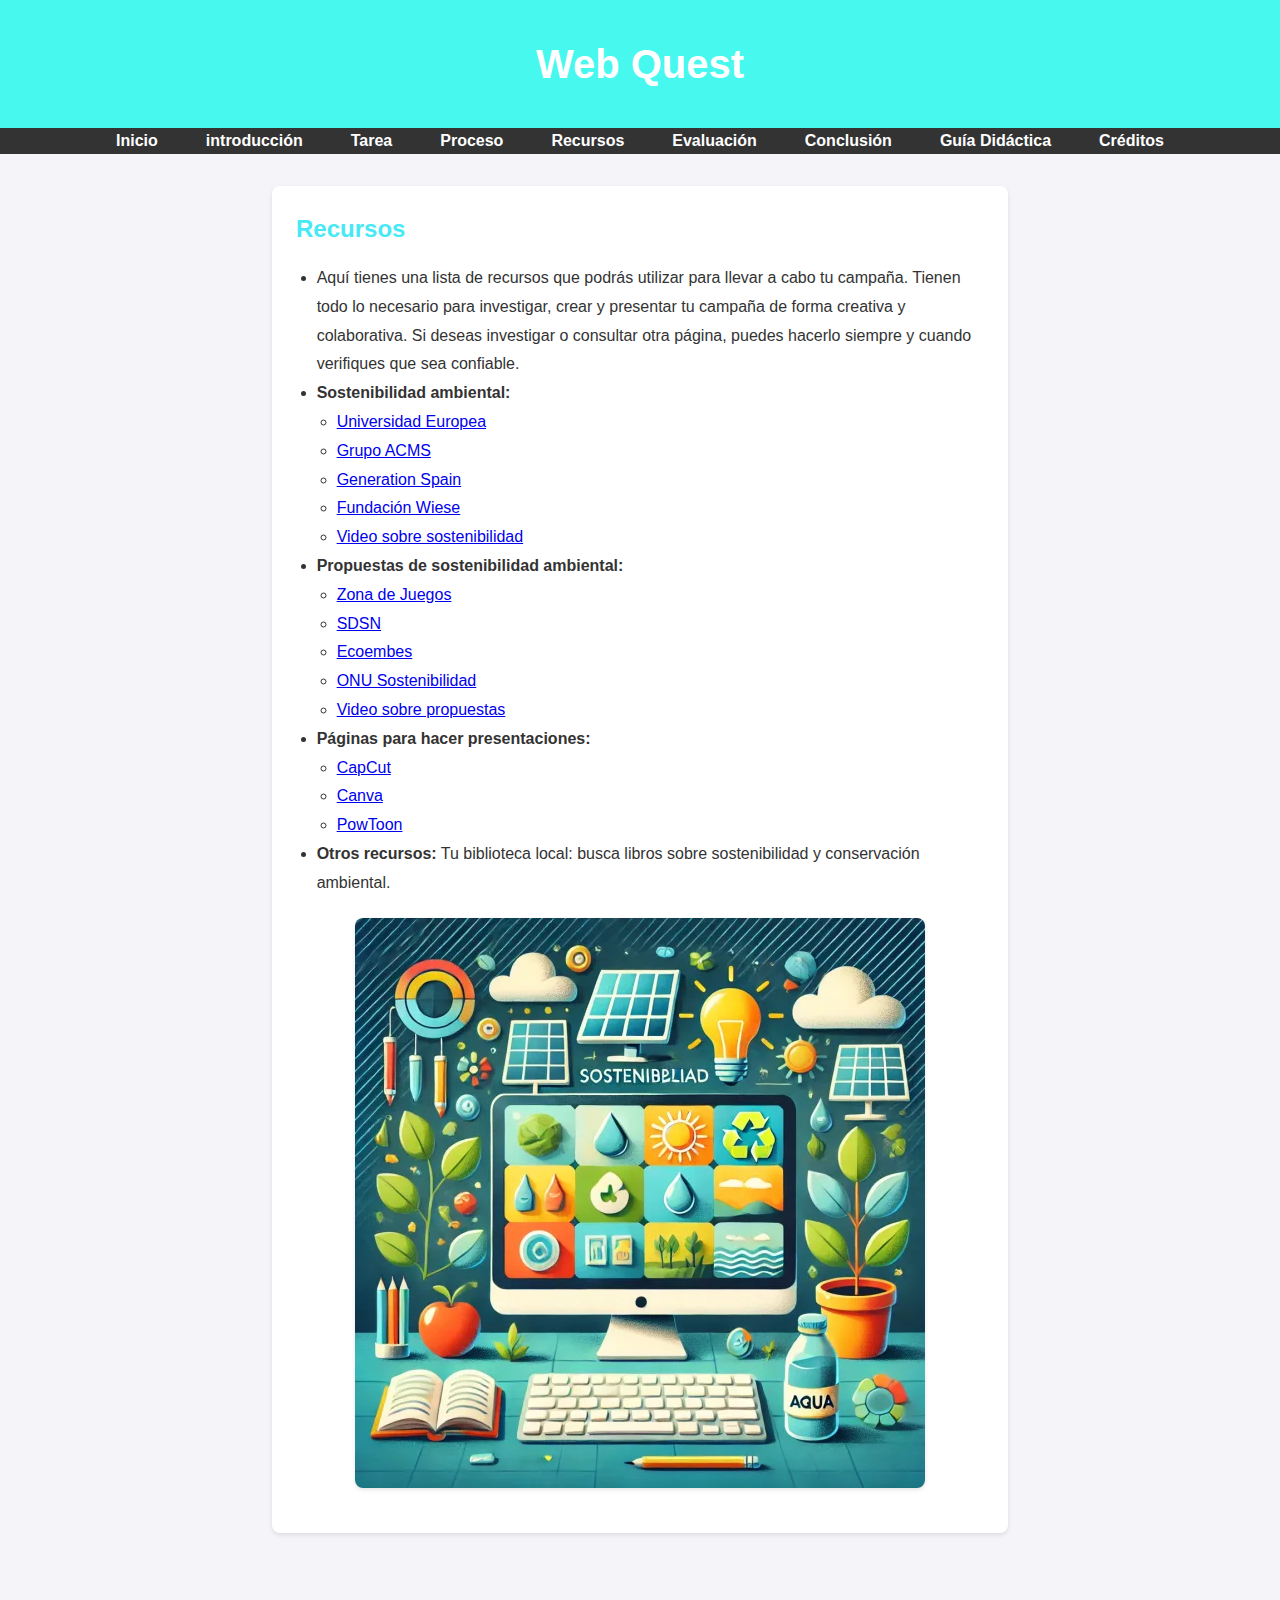
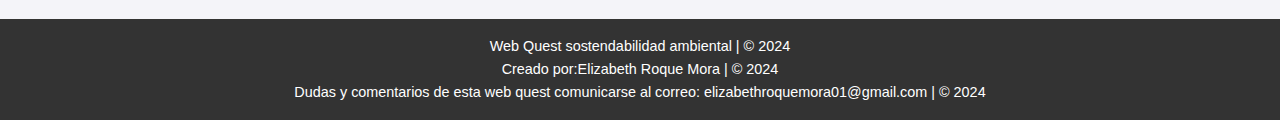
<file: views/resourses.html>
<!DOCTYPE html>
<html lang="es">
  <head>
    <meta charset="UTF-8" />
    <meta name="viewport" content="width=device-width, initial-scale=1.0" />
    <title>Recursos</title>
    <link rel="stylesheet" href="../styles.css" />
  </head>
  <body>
    <header>
      <h1>Web Quest</h1>
      <p></p>
    </header>

    <nav>
      <ul>
        <li><a href="../index.html">Inicio</a></li>
        <li><a href="./intruduction.html">introducción</a></li>

        <li><a href="./task.html">Tarea</a></li>
        <li><a href="./process.html">Proceso</a></li>
        <li><a href="./resourses.html">Recursos</a></li>
        <li><a href="./evaluation.html">Evaluación</a></li>
        <li><a href="./conclution.html">Conclusión</a></li>
        <li><a href="./guia.html">Guía Didáctica</a></li>
        <li><a href="./credits.html">Créditos</a></li>
      </ul>
    </nav>

    <main>
      <section id="recursos" style="margin-bottom: 3%">
        <h2>Recursos</h2>
        <ul style="line-height: 1.8; margin-left: 3%">
          <li>
            Aquí tienes una lista de recursos que podrás utilizar para llevar a
            cabo tu campaña. Tienen todo lo necesario para investigar, crear y
            presentar tu campaña de forma creativa y colaborativa. Si deseas
            investigar o consultar otra página, puedes hacerlo siempre y cuando
            verifiques que sea confiable.
          </li>

          <li>
            <strong>Sostenibilidad ambiental:</strong>
            <ul style="margin-left: 3%">
              <li>
                <a
                  href="https://universidadeuropea.com/blog/que-es-sostenibilidad-ambiental/"
                  target="_blank"
                  >Universidad Europea</a
                >
              </li>
              <li>
                <a
                  href="https://www.grupoacms.com/consultora/sostenibilidad-ambiental"
                  target="_blank"
                  >Grupo ACMS</a
                >
              </li>
              <li>
                <a
                  href="https://spain.generation.org/blog/que-es-la-sostenibilidad-ambiental-y-como-la-fomentan-los-empleos-verdes/"
                  target="_blank"
                  >Generation Spain</a
                >
              </li>
              <li>
                <a
                  href="https://www.fundacionwiese.org/blog/es/que-es-la-sostenibilidad-ambiental-y-como-impacta-en-nuestras-vidas/"
                  target="_blank"
                  >Fundación Wiese</a
                >
              </li>
              <li>
                <a
                  href="https://www.youtube.com/watch?v=MCKH5xk8Xg"
                  target="_blank"
                  >Video sobre sostenibilidad</a
                >
              </li>
            </ul>
          </li>

          <li>
            <strong>Propuestas de sostenibilidad ambiental:</strong>
            <ul style="margin-left: 3%">
              <li>
                <a href="https://zonadejuegos.site/" target="_blank"
                  >Zona de Juegos</a
                >
              </li>
              <li>
                <a href="https://www.unsdsn.org/" target="_blank">SDSN</a>
              </li>
              <li>
                <a href="https://www.ecoembes.com/es" target="_blank"
                  >Ecoembes</a
                >
              </li>
              <li>
                <a
                  href="https://www.un.org/sustainabledevelopment/es/"
                  target="_blank"
                  >ONU Sostenibilidad</a
                >
              </li>
              <li>
                <a
                  href="https://www.youtube.com/watch?v=S6Zxmc1sQnA"
                  target="_blank"
                  >Video sobre propuestas</a
                >
              </li>
            </ul>
          </li>

          <li>
            <strong>Páginas para hacer presentaciones:</strong>
            <ul style="margin-left: 3%">
              <li>
                <a href="https://www.capcut.com/es-es/" target="_blank"
                  >CapCut</a
                >
              </li>
              <li><a href="https://www.canva.com" target="_blank">Canva</a></li>
              <li>
                <a href="https://www.powtoon.com" target="_blank">PowToon</a>
              </li>
            </ul>
          </li>

          <li>
            <strong>Otros recursos:</strong> Tu biblioteca local: busca libros
            sobre sostenibilidad y conservación ambiental.
          </li>
        </ul>
        <img
          src="../images/recursos.webp"
          alt="Recursos ambientales"
          style="display: block; margin: 3% auto; max-width: 100%; height: auto"
        />
      </section>
    </main>
  </body>
  <footer>
    <p>Web Quest sostendabilidad ambiental | © 2024</p>
    <p>Creado por:Elizabeth Roque Mora | © 2024</p>
    <p>
      Dudas y comentarios de esta web quest comunicarse al correo:
      elizabethroquemora01@gmail.com | © 2024
    </p>
  </footer>
</html>
</file>
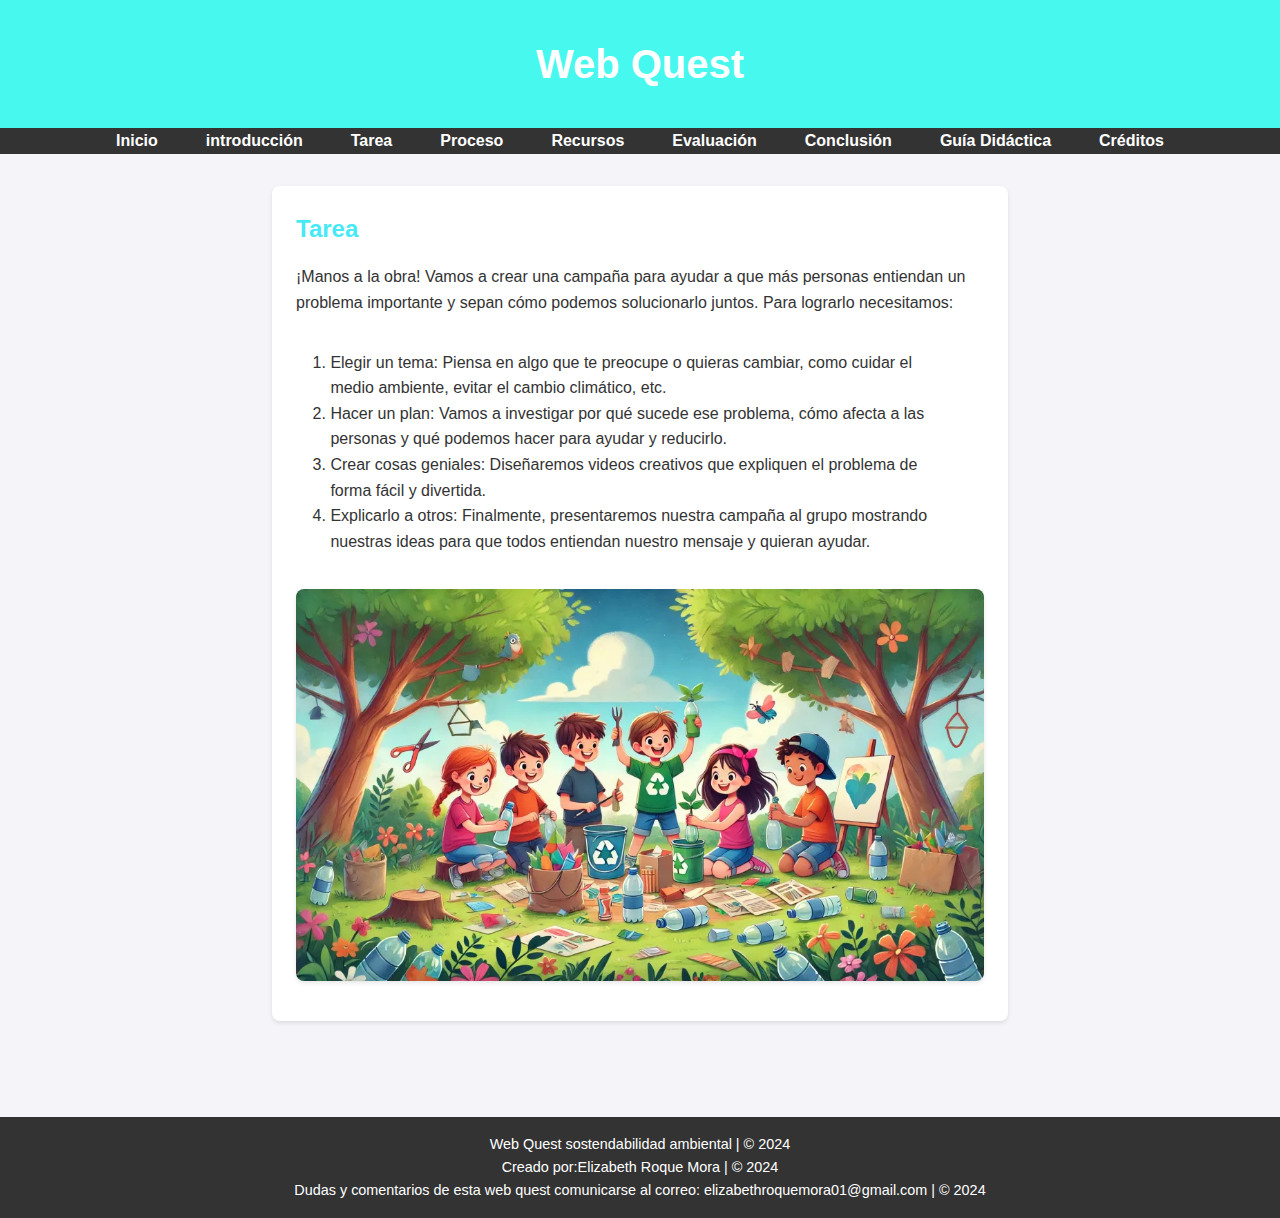
<file: views/task.html>
<!DOCTYPE html>
<html lang="en">
  <head>
    <meta charset="UTF-8" />
    <meta name="viewport" content="width=device-width, initial-scale=1.0" />
    <title>Tareas</title>
    <link rel="stylesheet" href="../styles.css" />
  </head>
  <body>
    <header>
      <h1>Web Quest</h1>
      <p></p>
    </header>

    <nav>
      <ul>
        <li><a href="../index.html">Inicio</a></li>
        <li><a href="./intruduction.html">introducción</a></li>

        <li><a href="./task.html">Tarea</a></li>
        <li><a href="./process.html">Proceso</a></li>
        <li><a href="./resourses.html">Recursos</a></li>
        <li><a href="./evaluation.html">Evaluación</a></li>
        <li><a href="./conclution.html">Conclusión</a></li>
        <li><a href="./guia.html">Guía Didáctica</a></li>
        <li><a href="./credits.html">Créditos</a></li>
      </ul>
    </nav>
    <main>
      <section id="tarea">
        <h2>Tarea</h2>

        <p>
          ¡Manos a la obra! Vamos a crear una campaña para ayudar a que más
          personas entiendan un problema importante y sepan cómo podemos
          solucionarlo juntos. Para lograrlo necesitamos:
        </p>
        <ol style="margin: 5%">
          <li>
            Elegir un tema: Piensa en algo que te preocupe o quieras cambiar,
            como cuidar el medio ambiente, evitar el cambio climático, etc.
          </li>

          <li>
            Hacer un plan: Vamos a investigar por qué sucede ese problema, cómo
            afecta a las personas y qué podemos hacer para ayudar y reducirlo.
          </li>

          <li>
            Crear cosas geniales: Diseñaremos videos creativos que expliquen el
            problema de forma fácil y divertida.
          </li>
          <li>
            Explicarlo a otros: Finalmente, presentaremos nuestra campaña al
            grupo mostrando nuestras ideas para que todos entiendan nuestro
            mensaje y quieran ayudar.
          </li>
        </ol>

        <img src="../images/tarea.webp" alt="Investigación en equipo" />
      </section>
    </main>
  </body>
  <footer>
    <p>Web Quest sostendabilidad ambiental | © 2024</p>
    <p>Creado por:Elizabeth Roque Mora | © 2024</p>
    <p>
      Dudas y comentarios de esta web quest comunicarse al correo:
      elizabethroquemora01@gmail.com | © 2024
    </p>
  </footer>
</html>
</file>
<file: styles.css>
/* Reseteo básico */
* {
    margin: 0;
    padding: 0;
    box-sizing: border-box;
}

/* Estilos generales */
body {
    font-family: Arial, sans-serif;
    line-height: 1.6;
    color: #333;
    background-color: #f4f4f9;
}

/* Header */
header {
    background-color: #47f8ef;
    color: white;
    padding: 2rem;
    text-align: center;
}

header h1 {
    font-size: 2.5rem;
}

header p {
    font-size: 1.1rem;
}

/* Navegación */
nav {
    background-color: #333;
}

nav ul {
    display: flex;
    justify-content: center;
    list-style: none;
}

nav ul li {
    margin: 0 1rem;
}

nav ul li a {
    color: white;
    text-decoration: none;
    padding: 0.5rem;
    font-weight: bold;
}

nav ul li a:hover {
    color: #25ebeb;
}

/* Secciones principales */
main {
    padding: 2rem;
    max-width: 800px;
    margin: auto;
}

main section {
    margin-bottom: 2rem;
    background-color: #fff;
    padding: 1.5rem;
    border-radius: 8px;
    box-shadow: 0 2px 4px rgba(0, 0, 0, 0.1);
}

main section h2 {
    color: #46e9f5;
    margin-bottom: 1rem;
}

/* Footer */
footer {
    text-align: center;
    padding: 1rem;
    background-color: #333;
    color: white;
    font-size: 0.9rem;
    margin-top: 2rem;
}

/* Imágenes */
main section img {
    display: block;
    max-width: 100%;
    height: auto;
    margin: 1rem auto;
    border-radius: 8px;
    box-shadow: 0 2px 4px rgba(0, 0, 0, 0.1);
}
</file>
